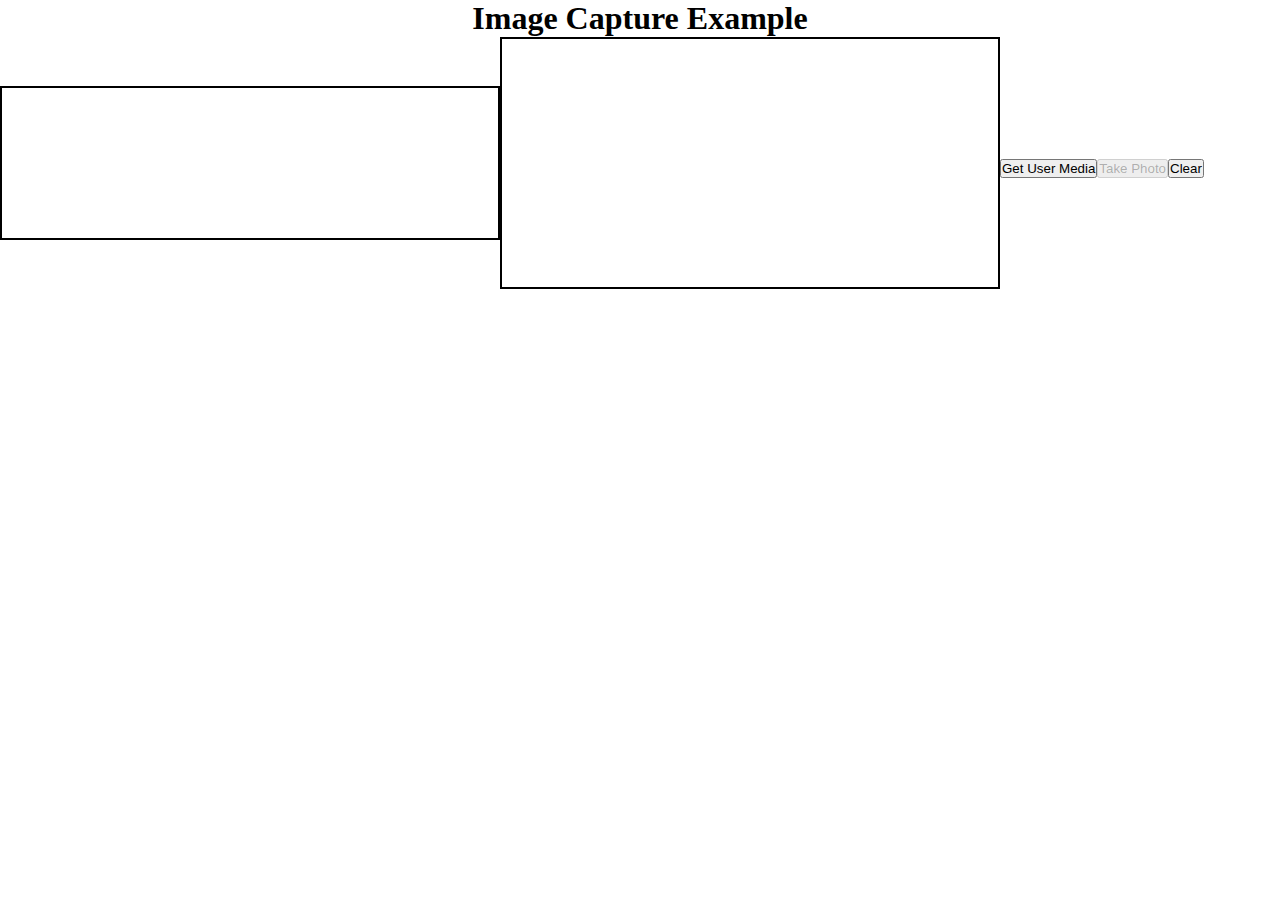
<file: index.html>
<!DOCTYPE html>
<html lang="en">
<head>
    <meta charset="UTF-8">
    <meta name="viewport" content="width=device-width, initial-scale=1.0">
    <title>Image Capture Example</title>
    <style>
        * {
            padding: 0;
            margin: 0;
            box-sizing: border-box;
        }

        h1 {
            text-align: center;
        }

        .container {
            display: flex;
            
            align-items: center;
        }

        video, canvas {
            width: 500px;
            border: 2px solid black;
        }

        button {
            margin-top: 10px;
        }
    </style>
</head>
<body>
    <h1>Image Capture Example</h1>
    
    <div class="container">
        <video id="video" autoplay></video>
        <canvas id="takePhotoCanvas"></canvas>
        <button id="getUserMediaButton" onclick="onGetUserMediaButtonClick()">Get User Media</button>
        <button id="takePhotoButton" onclick="onTakePhotoButtonClick()" disabled>Take Photo</button>
        <button class="clear" onclick="onClearCanvasButtonClick()">Clear</button>
    </div>

    <script>
        let imageCapture;

        function onGetUserMediaButtonClick() {
            navigator.mediaDevices
                .getUserMedia({ video: true })
                .then((mediaStream) => {
                    document.querySelector("video").srcObject = mediaStream;

                    const track = mediaStream.getVideoTracks()[0];
                    imageCapture = new ImageCapture(track);
                })
                .catch((error) => console.error(error));
        }

        function onTakePhotoButtonClick() {
            imageCapture
                .takePhoto()
                .then((blob) => createImageBitmap(blob))
                .then((imageBitmap) => {
                    const canvas = document.querySelector("#takePhotoCanvas");
                    drawCanvas(canvas, imageBitmap, video.clientWidth, video.clientHeight);
                })
                .catch((error) => console.error(error));
        }

        function onClearCanvasButtonClick() {
            const canvas = document.querySelector("#takePhotoCanvas");
            const context = canvas.getContext("2d");
            context.clearRect(0, 0, canvas.width, canvas.height);
        }

        function drawCanvas(canvas, img, desiredWidth, desiredHeight) {
            canvas.width = desiredWidth;
            canvas.height = desiredHeight;
            let ratio = Math.min(canvas.width / img.width, canvas.height / img.height);
            let x = (canvas.width - img.width * ratio) / 2;
            let y = (canvas.height - img.height * ratio) / 2;
            canvas.getContext("2d").clearRect(0, 0, canvas.width, canvas.height);
            canvas
                .getContext("2d")
                .drawImage(
                    img,
                    0,
                    0,
                    img.width,
                    img.height,
                    x,
                    y,
                    img.width * ratio,
                    img.height * ratio
                );
        }

        document.querySelector("video").addEventListener("play", () => {
            document.querySelector("#takePhotoButton").disabled = false;
        });
    </script>
</body>
</html>
</file>
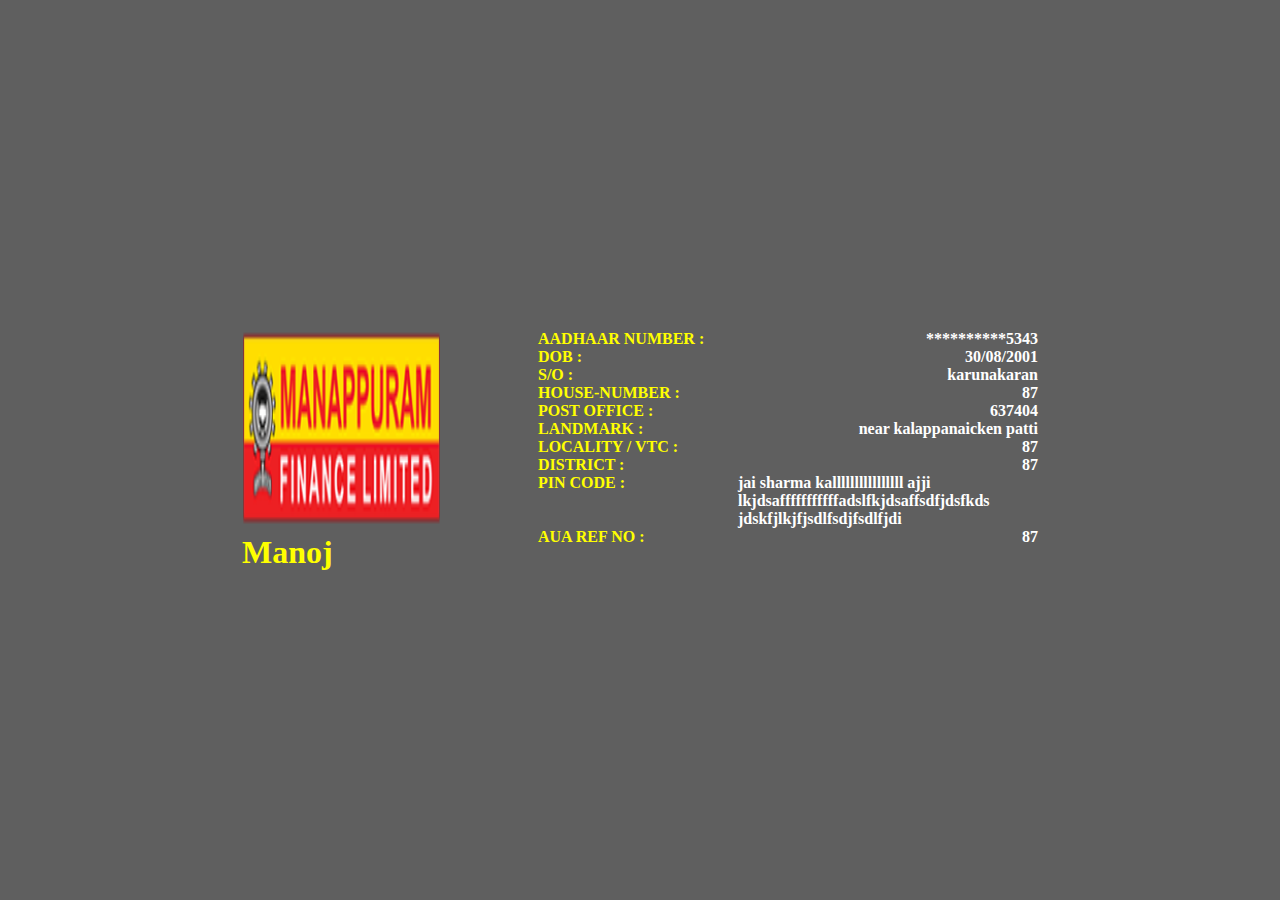
<file: aadhaarDataPreview.html>
<!DOCTYPE html>
<html lang="en">
<head>
    <meta charset="UTF-8">
    <meta name="viewport" content="width=device-width, initial-scale=1.0">
    <title>Document</title>
    <script src="https://cdn.jsdelivr.net/npm/bootstrap@5.3.2/dist/js/bootstrap.bundle.min.js" integrity="sha384-C6RzsynM9kWDrMNeT87bh95OGNyZPhcTNXj1NW7RuBCsyN/o0jlpcV8Qyq46cDfL" crossorigin="anonymous"></script>
    <link href="https://cdn.jsdelivr.net/npm/bootstrap@5.3.2/dist/css/bootstrap.min.css" rel="stylesheet" integrity="sha384-T3c6CoIi6uLrA9TneNEoa7RxnatzjcDSCmG1MXxSR1GAsXEV/Dwwykc2MPK8M2HN" crossorigin="anonymous">
    <link rel="stylesheet" href="aadhaarDataPreview.css">
</head>
<body>
   <div class="parent-container">
    <div class="bg-container">
        <div class="item-1">
            <div class="data-1">
                <img src="main-logo.png" alt="" width="200px" height="200px">
                <h1 class="name">Manoj</h1>
            </div>
        </div>
        <div class="item-2">
            <div class="line data-2">
                <h2 class="data aadhaar">AADHAAR NUMBER :</h2>
                <h2 class="aadhaar-value value">**********5343</h2>
            </div>
            <div class="line data-3">
                <h2 class="data dob">DOB :</h2>
                <h2 class="dob-value value">30/08/2001</h2>
            </div>
            <div class="line data-4">
                <h2 class="data s/o">S/O :</h2>
                <h2 class="s/o-value value">karunakaran</h2>
            </div>
            <div class="line data-5">
                <h2 class="data house-number">HOUSE-NUMBER :</h2>
                <h2 class="house-number-value value">87</h2>
            </div>
            <div class="line data-6">
                <h2 class="data house-number">POST OFFICE :</h2>
                <h2 class="house-number-value value">637404</h2>
            </div>
            <div class="line data-7">
                <h2 class="data landmark">LANDMARK :</h2>
                <h2 class="landmark-value value">near kalappanaicken patti </h2>
            </div>
            <div class="line data-8">
                <h2 class="data locality">LOCALITY / VTC :</h2>
                <h2 class="locality-value value">87</h2>
            </div>
            <div class="line data-9">
                <h2 class="data district">DISTRICT :</h2>
                <h2 class="district-value value">87</h2>
            </div>
            <div class="line data-10">
                <h2 class="data pin-code">PIN CODE :</h2>
                <h2 class="pin-code-value value">jai sharma kallllllllllllllll ajji lkjdsafffffffffffadslfkjdsaffsdfjdsfkds jdskfjlkjfjsdlfsdjfsdlfjdi</h2>
            </div>
            <div class="line data-11">
                <h2 class="data aua-ref-no">AUA REF NO :</h2>
                <h2 class="aua-ref-no-value value">87</h2>
            </div>
        </div>
       </div>
   </div>
</body>
</html>
</file>
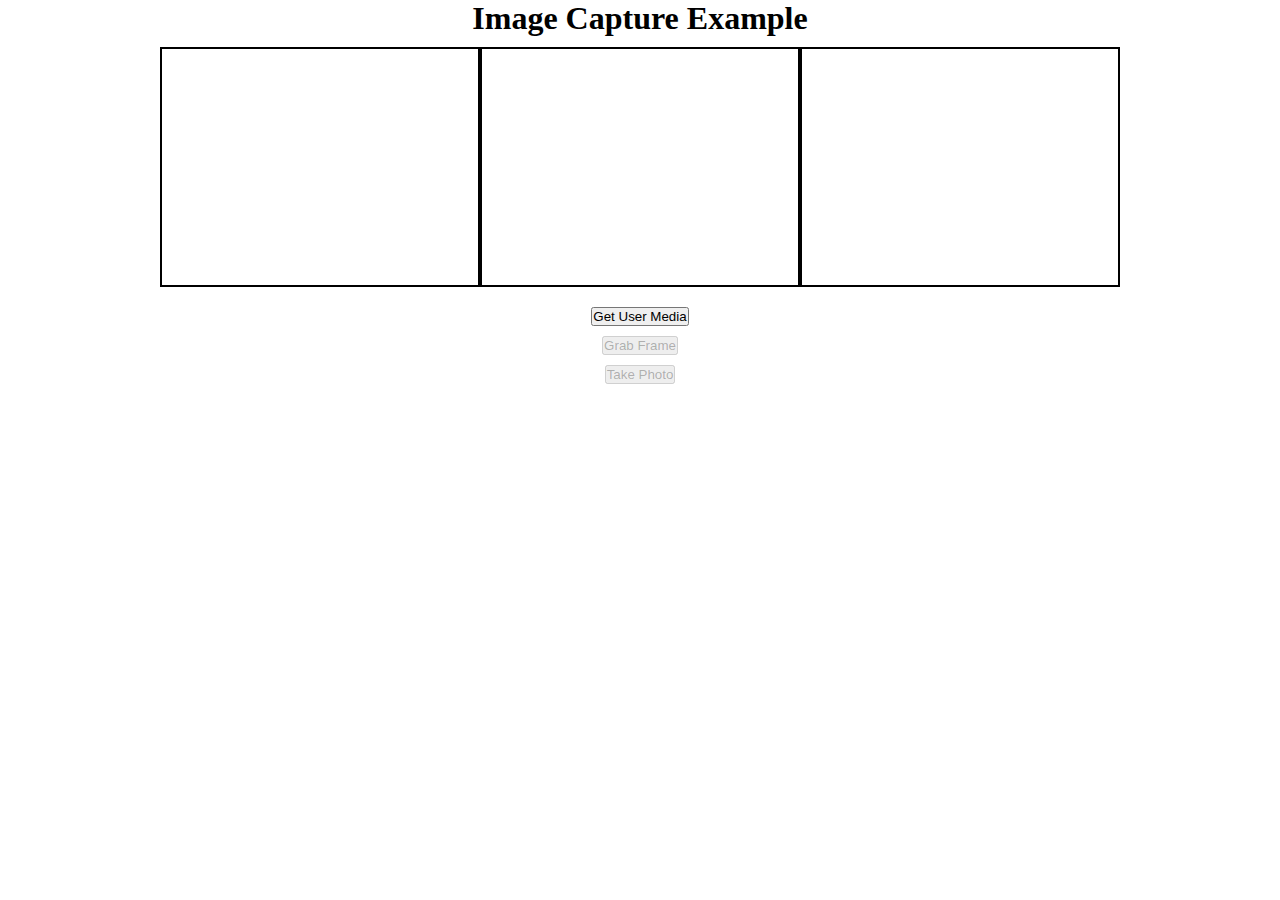
<file: selfImg.html>
<!DOCTYPE html>
<html lang="en">
<head>
    <meta charset="UTF-8">
    <meta name="viewport" content="width=device-width, initial-scale=1.0">
    <title>Image Capture Example</title>
    <style>
        * {
            padding: 0;
            margin: 0;
            box-sizing: border-box;
        }

        h1 {
            text-align: center;
        }

        .container {
            display: flex;
            flex-direction: column;
            align-items: center;
        }

        video, canvas {
            border: 2px solid black;
            margin: 10px 0;
            width: 320px; /* Adjust this to your desired width */
            height: 240px; /* Adjust this to your desired height */
        }

        button {
            margin-top: 10px;
        }
        .flex{
            display: flex;
            justify-content: space-between;
            align-items: center;
        }
    </style>
</head>
<body>
    <h1>Image Capture Example</h1>
    
    <div class="container">
        <div class="flex">
            <video autoplay></video>
        <canvas id="grabFrameCanvas"></canvas>
        <canvas id="takePhotoCanvas"></canvas>
        </div>
        <button id="getUserMediaButton" onclick="onGetUserMediaButtonClick()">Get User Media</button>
        <button id="grabFrameButton" onclick="onGrabFrameButtonClick()" disabled>Grab Frame</button>
        <button id="takePhotoButton" onclick="onTakePhotoButtonClick()" disabled>Take Photo</button>
    </div>

    <script>
        let imageCapture;

        function onGetUserMediaButtonClick() {
            navigator.mediaDevices
                .getUserMedia({
                    video: {
                        width: { ideal: 640 },
                        height: { ideal: 480 },
                    },
                })
                .then((mediaStream) => {
                    document.querySelector("video").srcObject = mediaStream;

                    const track = mediaStream.getVideoTracks()[0];
                    imageCapture = new ImageCapture(track);

                    // Enable buttons when the video starts playing
                    document.querySelector("video").addEventListener("play", () => {
                        document.querySelector("#grabFrameButton").disabled = false;
                        document.querySelector("#takePhotoButton").disabled = false;
                    });
                })
                .catch((error) => console.error(error));
        }

        function onGrabFrameButtonClick() {
            imageCapture
                .grabFrame()
                .then((imageBitmap) => {
                    const canvas = document.querySelector("#grabFrameCanvas");
                    drawCanvas(canvas, imageBitmap);
                    const base64 = canvas.toDataURL("image/png");
                    console.log("Base64 Image:", base64);
                })
                .catch((error) => console.error(error));
        }

        function onTakePhotoButtonClick() {
            imageCapture
                .takePhoto()
                .then((blob) => createImageBitmap(blob))
                .then((imageBitmap) => {
                    const canvas = document.querySelector("#takePhotoCanvas");
                    drawCanvas(canvas, imageBitmap);
                    const base64 = canvas.toDataURL("image/png");
                    console.log("Base64 Image:", base64);
                })
                .catch((error) => console.error(error));
        }

        /* Utils */

        function drawCanvas(canvas, img) {
            canvas.width = img.width;
            canvas.height = img.height;
            canvas.getContext("2d").clearRect(0, 0, canvas.width, canvas.height);
            canvas.getContext("2d").drawImage(img, 0, 0, img.width, img.height);
        }
    </script>
</body>
</html>
</file>
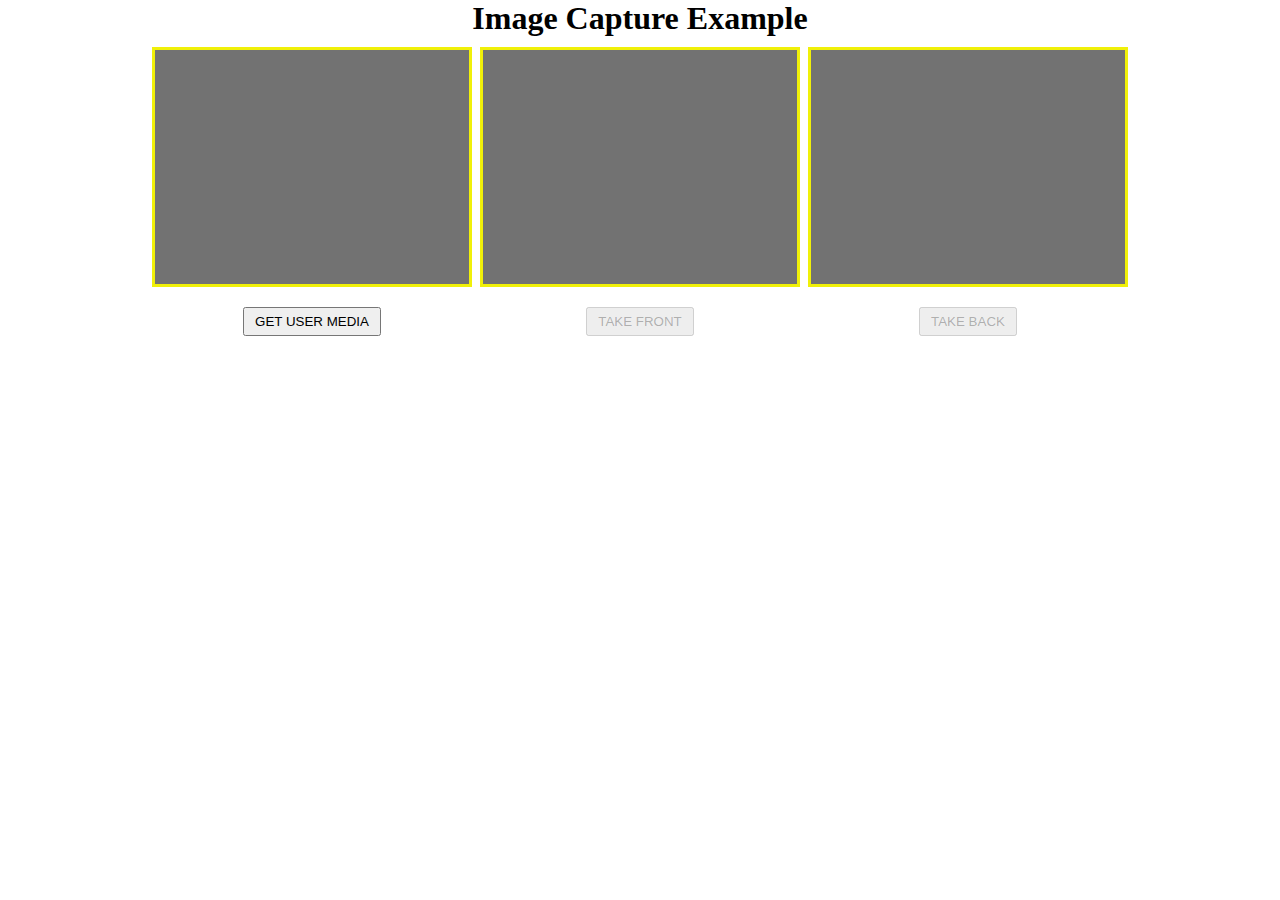
<file: vid2Col.html>
<!DOCTYPE html>
<html lang="en">
<head>
    <meta charset="UTF-8">
    <meta name="viewport" content="width=device-width, initial-scale=1.0">
    <title>Image Capture Example</title>
    <style>
        * {
            padding: 0;
            margin: 0;
            box-sizing: border-box;
        }

        h1 {
            text-align: center;
        }

        .container {
            display: flex;
            flex-direction: column;
            align-items: center;
        }

        video, canvas {
            border: 3px solid rgb(240, 240, 9);
            margin: 10px 4px;
            width: 320px; /* Adjust this to your desired width */
            height: 240px; /* Adjust this to your desired height */
            background-color: rgb(114, 114, 114);
        }

        button {
            margin-top: 10px;
            padding: 5px 10px;            
        }
        .flex{
            display: flex;
            justify-content: space-between;
            align-items: center;
        }
        .col{
            display: flex;
            flex-direction: column;
            align-items: center;
        }

    </style>
</head>
<body>
    <h1>Image Capture Example</h1>
    
    <div class="container">
        <div class="flex">
            <div class="col-1 col">
                <video id="videoFront" autoplay></video>
                <button id="getUserMediaButton" onclick="onGetUserMediaButtonClick()">GET USER MEDIA</button>
            </div>
            <div class="col-2 col">
                <canvas id="grabFrameCanvas"></canvas>
                <button id="grabFrameButton" onclick="onGrabFrameButtonClick()" disabled>TAKE FRONT</button>
            </div>
            <div class="col-3 col">
                <canvas id="takePhotoCanvas"></canvas>
                <button id="takePhotoButton" onclick="onTakePhotoButtonClick()" disabled>TAKE BACK</button>
            </div>
        </div>
        <div>
            <video id="videoBack" autoplay style="display: none;"></video>
        </div>
    </div>

    <script>
        let imageCapture;
        let currentVideo = "videoFront";

        function onGetUserMediaButtonClick() {
            navigator.mediaDevices
                .getUserMedia({
                    video: {
                        width: { ideal: 640 },
                        height: { ideal: 480 },
                    },
                })
                .then((mediaStream) => {
                    document.querySelector("#videoFront").srcObject = mediaStream;

                    const track = mediaStream.getVideoTracks()[0];
                    imageCapture = new ImageCapture(track);

                    // Enable buttons when the video starts playing
                    document.querySelector("#videoFront").addEventListener("play", () => {
                        document.querySelector("#grabFrameButton").disabled = false;
                        document.querySelector("#takePhotoButton").disabled = false;
                    });
                })
                .catch((error) => console.error(error));
        }

        function onGrabFrameButtonClick() {
            const canvas = document.querySelector("#grabFrameCanvas");
            clearCanvas(canvas);

            imageCapture
                .grabFrame()
                .then((imageBitmap) => {
                    drawCanvas(canvas, imageBitmap);
                    const base64 = canvas.toDataURL("image/png");
                    console.log("Base64 Image:", base64);
                })
                .catch((error) => console.error(error));

            switchVideo();
        }

        function onTakePhotoButtonClick() {
            const canvas = document.querySelector("#takePhotoCanvas");
            clearCanvas(canvas);

            imageCapture
                .takePhoto()
                .then((blob) => createImageBitmap(blob))
                .then((imageBitmap) => {
                    drawCanvas(canvas, imageBitmap);
                    const base64 = canvas.toDataURL("image/png");
                    console.log("Base64 Image:", base64);
                })
                .catch((error) => console.error(error));

            switchVideo();
        }

        function switchVideo() {
            const frontVideo = document.querySelector("#videoFront");
            const backVideo = document.querySelector("#videoBack");

            if (currentVideo === "videoFront") {
                frontVideo.style.display = "none";
                backVideo.style.display = "block";
                currentVideo = "videoBack";
            } else {
                frontVideo.style.display = "block";
                backVideo.style.display = "none";
                currentVideo = "videoFront";
            }
        }

        /* Utils */

        function drawCanvas(canvas, img) {
            canvas.width = img.width;
            canvas.height = img.height;
            canvas.getContext("2d").clearRect(0, 0, canvas.width, canvas.height);
            canvas.getContext("2d").drawImage(img, 0, 0, img.width, img.height);
        }

        function clearCanvas(canvas) {
            const context = canvas.getContext("2d");
            context.clearRect(0, 0, canvas.width, canvas.height);
            // Set a background color
            context.fillStyle = "#FFFFFF"; // White background
            context.fillRect(0, 0, canvas.width, canvas.height);
        }
    </script>
</body>
</html>
</file>
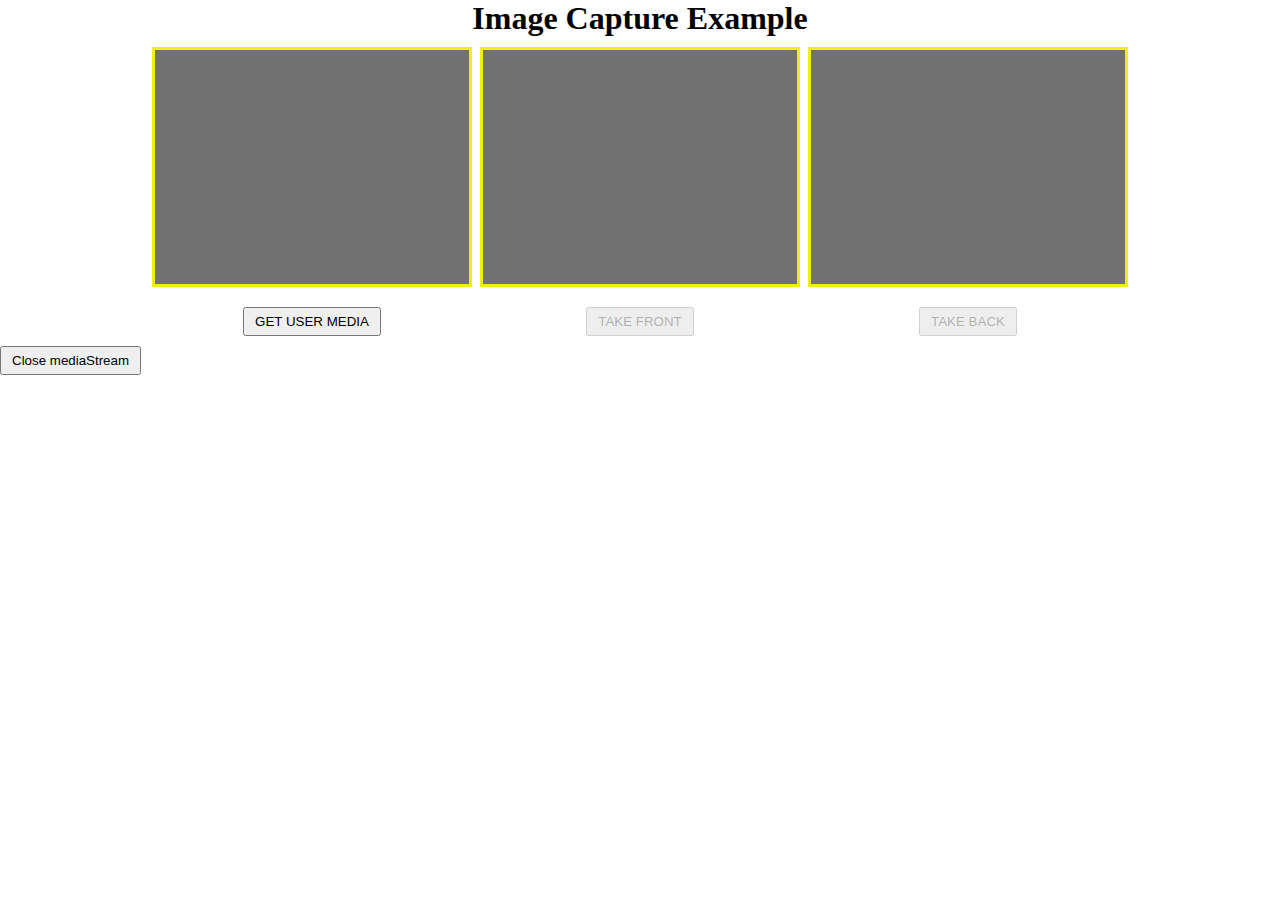
<file: video3Col.html>
<!DOCTYPE html>
<html lang="en">
<head>
    <meta charset="UTF-8">
    <meta name="viewport" content="width=device-width, initial-scale=1.0">
    <title>Image Capture Example</title>
    <style>
        * {
            padding: 0;
            margin: 0;
            box-sizing: border-box;
        }

        h1 {
            text-align: center;
        }

        .container {
            display: flex;
            flex-direction: column;
            align-items: center;
        }

        video, canvas {
            border: 3px solid rgb(240, 240, 9);
            margin: 10px 4px;
            width: 320px; /* Adjust this to your desired width */
            height: 240px; /* Adjust this to your desired height */
            background-color: rgb(114, 114, 114);
        }

        button {
            margin-top: 10px;
            padding: 5px 10px;            
        }
        .flex{
            display: flex;
            justify-content: space-between;
            align-items: center;
        }
        .col{
            display: flex;
            flex-direction: column;
            align-items: center;
        }

    </style>
</head>
<body>
    <h1>Image Capture Example</h1>
    
    <div class="container">
        <div class="flex">
            <div class="col-1 col">
                <video autoplay></video>
                <button id="getUserMediaButton" onclick="onGetUserMediaButtonClick()">GET USER MEDIA</button>
            </div>
            <div class="col-2 col">
                <canvas id="grabFrameCanvas"></canvas>
                <button id="grabFrameButton" onclick="onGrabFrameButtonClick()" disabled>TAKE FRONT</button>
            </div>
            <div class="col-3 col">
                <canvas id="takePhotoCanvas"></canvas>
                <button id="takePhotoButton" onclick="onTakePhotoButtonClick()" disabled>TAKE BACK</button>
            </div>
        </div>
    </div>
    <button class="next close-mediaStream">Close mediaStream</button>
    <script>
        let imageCapture;
        let mediaStream;

        function onGetUserMediaButtonClick() {
            navigator.mediaDevices
                .getUserMedia({
                    video: {
                        width: { ideal: 640 },
                        height: { ideal: 480 },
                    },
                })
                .then((stream) => {
                    mediaStream = stream
                    document.querySelector("video").srcObject = stream;

                    const track = mediaStream.getVideoTracks()[0];
                    imageCapture = new ImageCapture(track);

                    // Enable buttons when the video starts playing
                    document.querySelector("video").addEventListener("play", () => {
                        document.querySelector("#grabFrameButton").disabled = false;
                        document.querySelector("#takePhotoButton").disabled = false;
                    });
                })
                .catch((error) => console.error(error));
        }

        function onGrabFrameButtonClick() {
            const FrontBtnEle = document.querySelector("#grabFrameButton")
            const canvas = document.querySelector("#grabFrameCanvas");
            clearCanvas(canvas);
            
            imageCapture
                .grabFrame()
                .then((imageBitmap) => {
                    drawCanvas(canvas, imageBitmap);
                    const base64 = canvas.toDataURL("image/png");
                    console.log("Base64 Image:", base64);
                    
                })
                .catch((error) => console.error(error));
                
                FrontBtnEle.innerHTML = "RETAKE FRONT";
            
        }

        function onTakePhotoButtonClick() {
            const BackBtnEle = document.querySelector("#takePhotoButton")
            const canvas = document.querySelector("#takePhotoCanvas");
            clearCanvas(canvas);

            imageCapture
                .takePhoto()
                .then((blob) => createImageBitmap(blob))
                .then((imageBitmap) => {
                    drawCanvas(canvas, imageBitmap);
                    const base64 = canvas.toDataURL("image/png");
                    console.log("Base64 Image:", base64);
                })
                .catch((error) => console.error(error));

                BackBtnEle.innerHTML = "RETAKE BACK"
        }

        /* Utils */

        function drawCanvas(canvas, img) {
            canvas.width = img.width;
            canvas.height = img.height;
            canvas.getContext("2d").clearRect(0, 0, canvas.width, canvas.height);
            canvas.getContext("2d").drawImage(img, 0, 0, img.width, img.height);
        }

        function clearCanvas(canvas) {
            const context = canvas.getContext("2d");
            context.clearRect(0, 0, canvas.width, canvas.height);
            // Set a background color
            context.fillStyle = "#FFFFFF"; // White background
            context.fillRect(0, 0, canvas.width, canvas.height);
        }

        const closeMstreamBtn= document.querySelector(".close-mediaStream")

        closeMstreamBtn.addEventListener('click', () => {
    // Assuming you have a reference to the media stream
    if (mediaStream) {
        const tracks = mediaStream.getTracks();
        tracks.forEach(track => track.stop());
        
        // Set the srcObject of your video elements to null to close the camera preview
        document.querySelector("video").srcObject = null;
        
    }
});
    </script>
</body>
</html>
</file>
<file: aadhaarDataPreview.css>
*{
    margin: 0;
    padding: 0;
    box-sizing: border-box;
}
.parent-container{
    display: flex;
    align-items: center;
    justify-content: center;
    background-color: #5F5F5F;
    height: 100vh;
}
.bg-container{
    display: flex;
    align-items: flex-start;
    justify-content: space-between;
}
.data{
    color: yellow;
    min-width: 200px;
    font-size: 1rem;
}
.item-1{
    margin-right: 6rem;
    color: yellow;
}
.item-2 > .line{
    display: flex;
    justify-content: space-between;
    align-items: flex-start;
    }
.value{
    color: white;
    font-size: 1rem;
    max-width: 300px;
    
}

@media (max-width:1000px){
    .bg-container{
        flex-direction: column;
        align-items: center;
    }
    .item-1{
        margin: 0px;
        text-align: center;
        margin-bottom: 2rem;
    }
}
@media (max-width :700px){
    :root{
        font-size: 12px !important;
    }
    .item-1{
        font-size: 12px !important;
    }
}
@media (max-width:500px){
    .item-2 > .line{
        flex-direction: column;
        align-items: center;
    }
}
</file>
